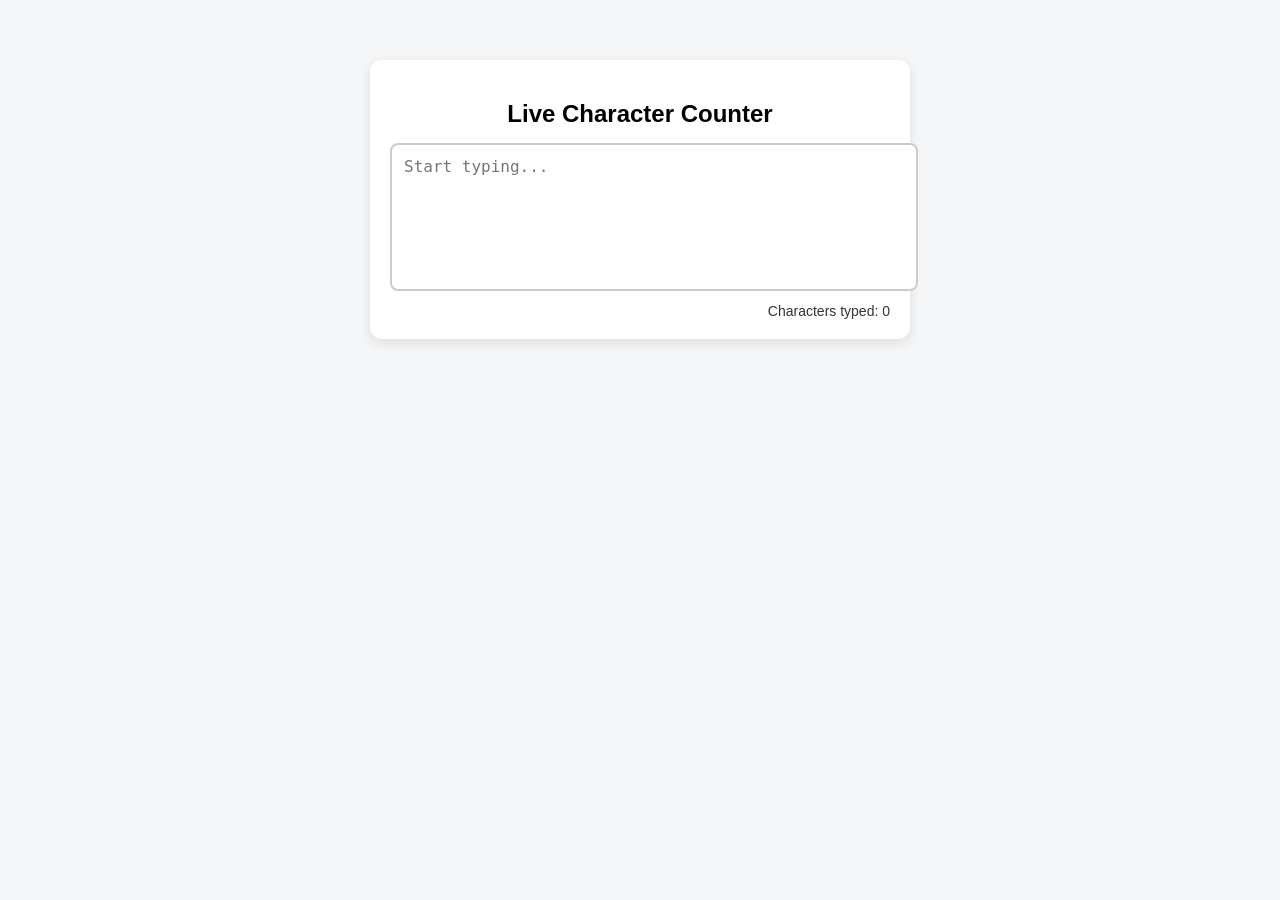
<file: exp1.2.1/index.html>
<!DOCTYPE html>
<html lang="en">
<head>
  <meta charset="UTF-8" />
  <meta name="viewport" content="width=device-width, initial-scale=1.0" />
  <title>Live Character Counter</title>

  <!-- CSS -->
  <link rel="stylesheet" href="style.css" />
</head>

<body>
  <div class="container">
    <h2>Live Character Counter </h2>

    <textarea
      id="textInput"
      placeholder="Start typing..."
    ></textarea>

    <div class="counter">
      <span id="charCount">Characters typed: 0</span>
    </div>
  </div>

  <!-- JavaScript -->
  <script src="script.js"></script>
</body>
</html>
</file>
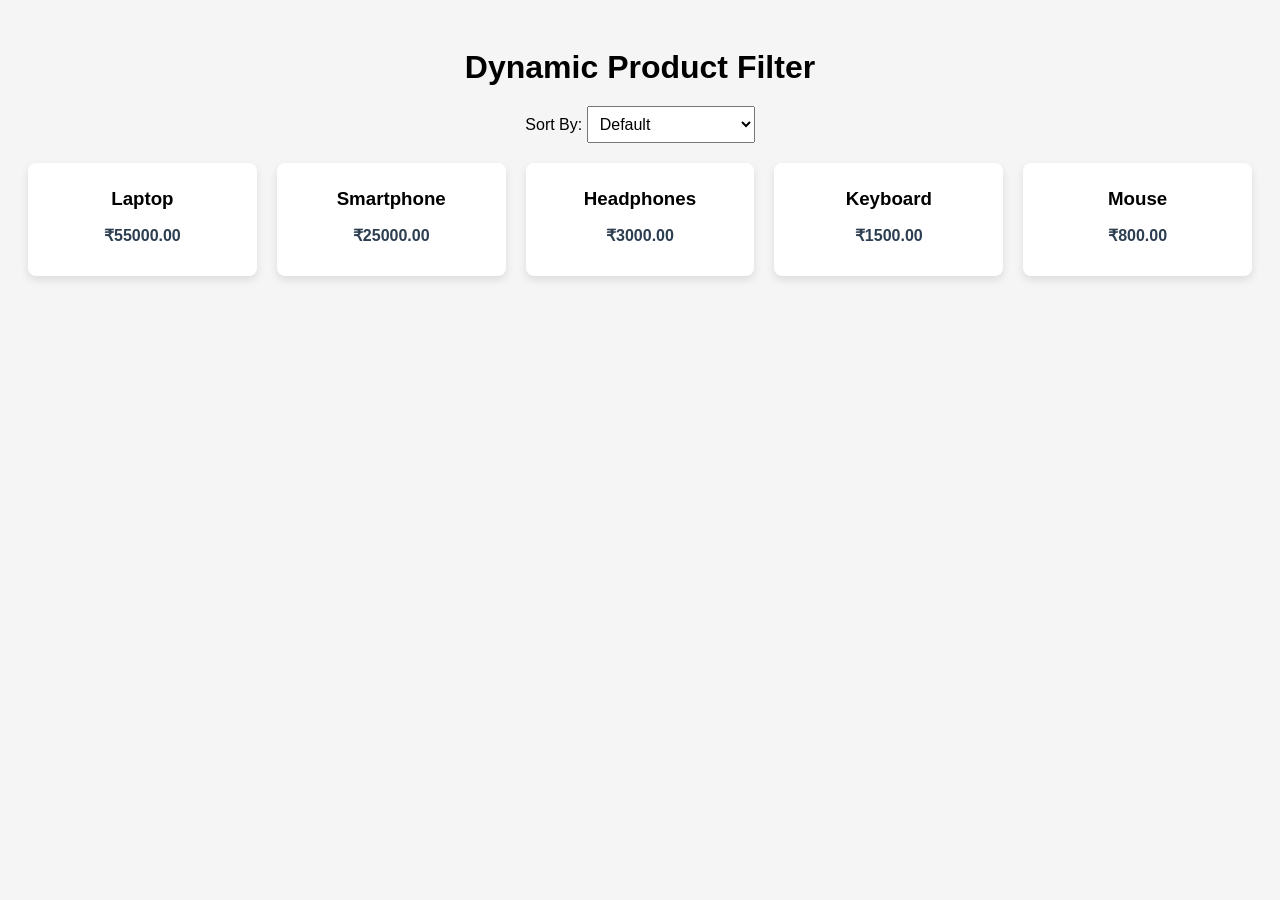
<file: exp1.2.2/index.html>
<!DOCTYPE html>
<html lang="en">
<head>
    <meta charset="UTF-8">
    <title>Dynamic Product Filter</title>
    <link rel="stylesheet" href="style.css">
</head>
<body>

    <h1>Dynamic Product Filter</h1>

    <div class="controls">
        <label for="sort">Sort By:</label>
        <select id="sort">
            <option value="default">Default</option>
            <option value="priceLow">Price: Low to High</option>
            <option value="priceHigh">Price: High to Low</option>
            <option value="name">Name (A–Z)</option>
        </select>
    </div>

    <div class="product-grid" id="productGrid"></div>

    <script src="script.js"></script>
</body>
</html>
</file>
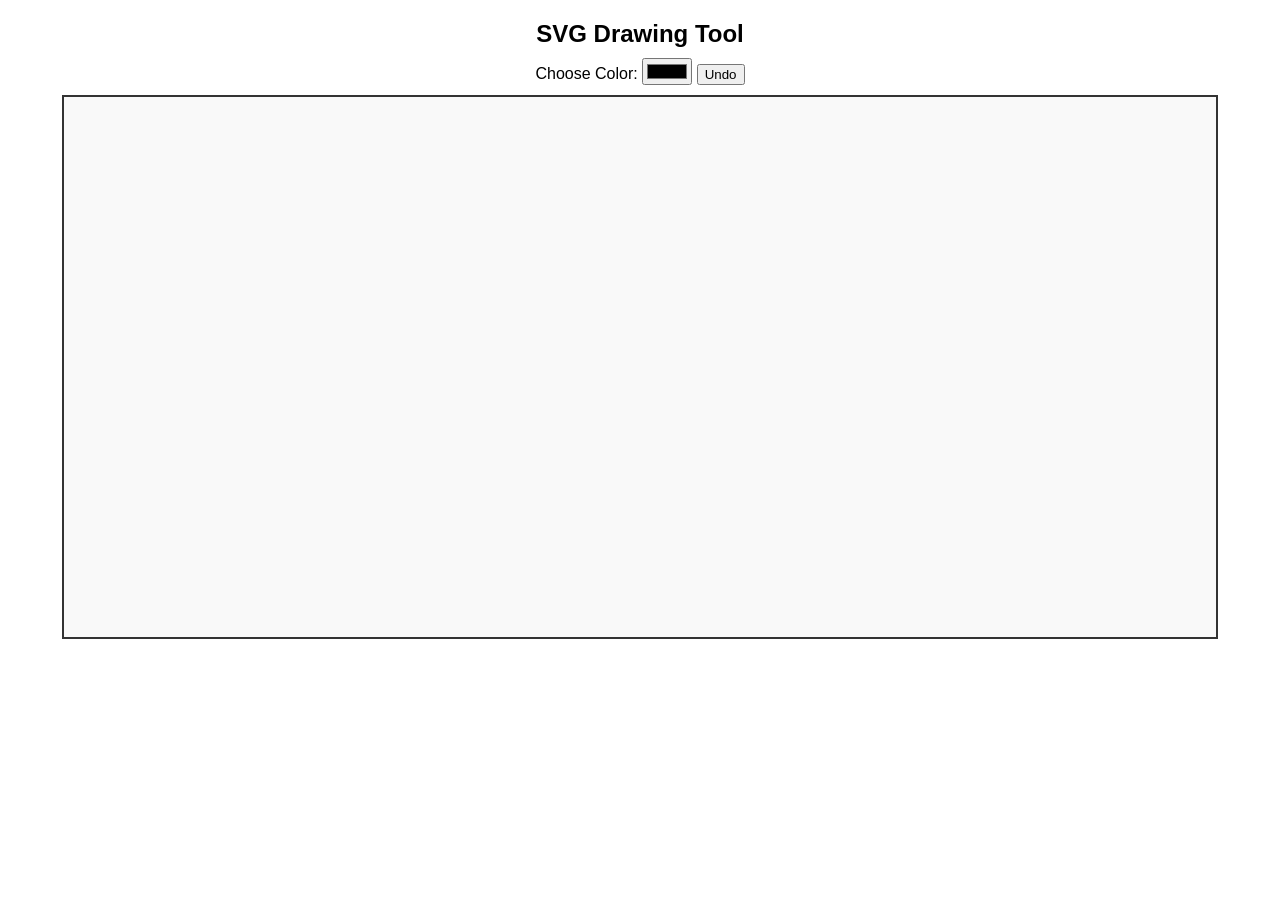
<file: exp1.2.3/index.html>
<!DOCTYPE html>
<html lang="en">
<head>
    <meta charset="UTF-8">
    <title>SVG Drawing Tool</title>
    <link rel="stylesheet" href="style.css">
</head>
<body>

    <h2>SVG Drawing Tool</h2>

    <div class="toolbar">
        <label>Choose Color:</label>
        <input type="color" id="colorPicker" value="#000000">
        <button onclick="undo()">Undo</button>
    </div>

    <svg id="drawingArea" viewBox="0 0 1000 500"></svg>

    <script src="script.js"></script>
</body>
</html>
</file>
<file: exp1.2.1/style.css>
body {
  font-family: "Segoe UI", Tahoma, sans-serif;
  background-color: #f4f6f8;
  margin: 0;
  padding: 0;
}

.container {
  max-width: 500px;
  margin: 60px auto;
  padding: 20px;
  background: white;
  border-radius: 12px;
  box-shadow: 0 4px 12px rgba(0, 0, 0, 0.1);
}

h2 {
  text-align: center;
  margin-bottom: 15px;
}

textarea {
  width: 100%;
  min-height: 120px;
  padding: 12px;
  font-size: 16px;
  border-radius: 8px;
  border: 2px solid #ccc;
  outline: none;
  resize: none;
  transition: border-color 0.3s ease;
}

textarea:focus {
  border-color: #4a90e2;
}

.counter {
  text-align: right;
  margin-top: 8px;
  font-size: 14px;
  color: #333;
}
</file>
<file: exp1.2.2/style.css>
* {
    box-sizing: border-box;
    font-family: Arial, sans-serif;
}

body {
    padding: 20px;
    background: #f5f5f5;
}

h1 {
    text-align: center;
    margin-bottom: 20px;
}

.controls {
    text-align: center;
    margin-bottom: 20px;
}

select {
    padding: 8px;
    font-size: 16px;
}

.product-grid {
    display: grid;
    grid-template-columns: repeat(auto-fill, minmax(220px, 1fr));
    gap: 20px;
    transition: all 0.3s ease;
}

.product-card {
    background: white;
    padding: 15px;
    border-radius: 8px;
    text-align: center;
    box-shadow: 0 4px 8px rgba(0,0,0,0.1);
    animation: fadeIn 0.4s ease;
}

.product-card h3 {
    margin: 10px 0;
}

.product-card p {
    color: #2c3e50;
    font-weight: bold;
}

@keyframes fadeIn {
    from {
        opacity: 0;
        transform: scale(0.95);
    }
    to {
        opacity: 1;
        transform: scale(1);
    }
}
</file>
<file: exp1.2.3/style.css>
body {
    font-family: Arial, sans-serif;
    text-align: center;
}

h2 {
    margin-bottom: 10px;
}

.toolbar {
    margin-bottom: 10px;
}

svg {
    width: 90vw;
    height: 60vh;
    border: 2px solid #333;
    background-color: #f9f9f9;
    cursor: crosshair;
}
</file>
